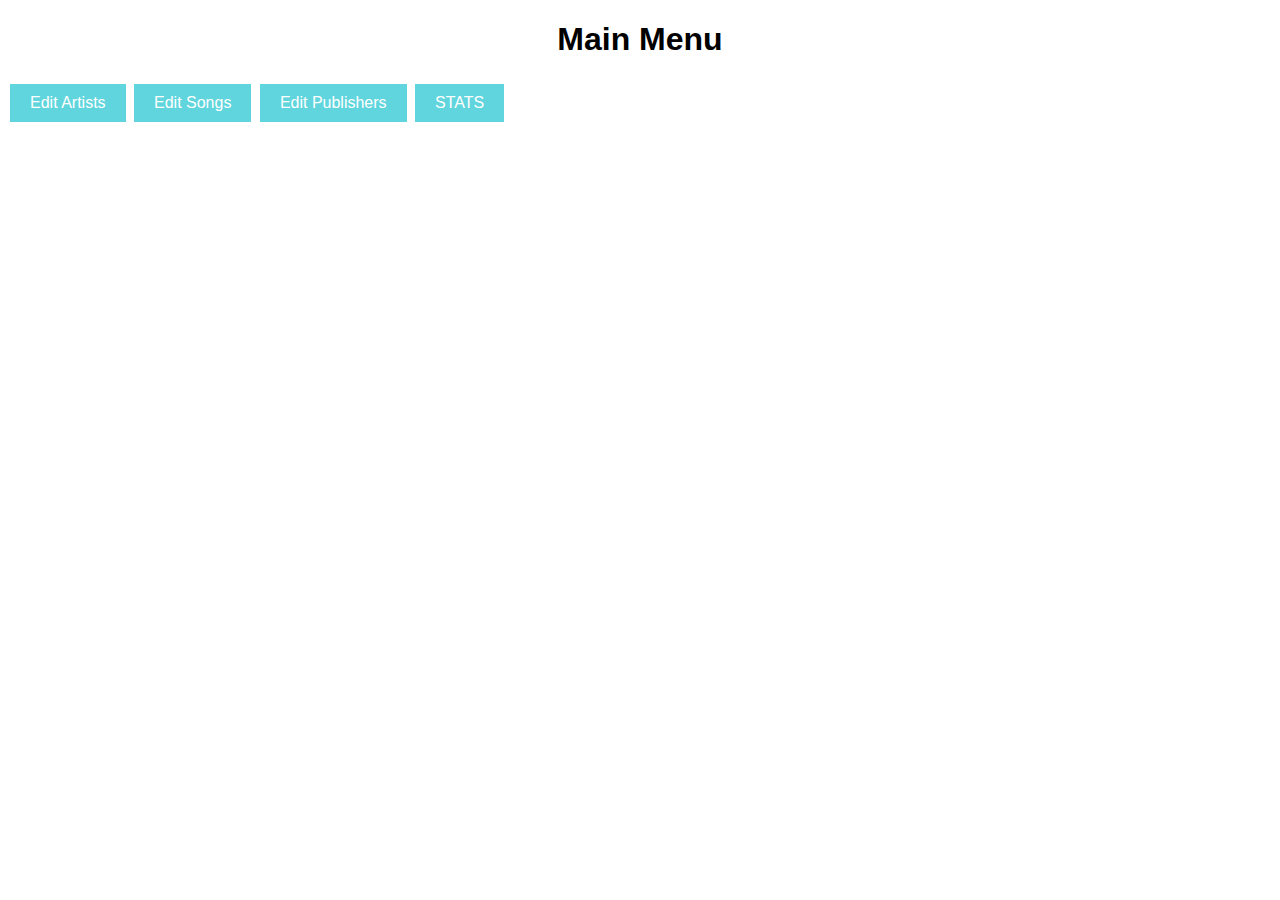
<file: Frontend/YBI02R_HFT_2023241.JSClient/wwwroot/index.html>
﻿<!DOCTYPE html>
<meta name="viewport" content="width=device-width, initial-scale=1.0">
<html lang="en">

<head>
    <meta charset="utf-8" />
    <title>Main Menu</title>
    <link href="https://cdn.jsdelivr.net/npm/bootstrap@5.0.2/dist/css/bootstrap.min.css" rel="stylesheet"
        integrity="sha384-EVSTQN3/azprG1Anm3QDgpJLIm9Nao0Yz1ztcQTwFspd3yD65VohhpuuCOmLASjC" crossorigin="anonymous">
    <link href="CSS/style.css" rel="stylesheet" />
</head>

<body>
    <h1 class="display-1">Main Menu</h1>
    <div id="buttons" class="d-grid gap-2 col-6 mx-auto">
        <button type="button" class="btn btn-success btn-lg" onclick="window.location.href='artists.html'">Edit
            Artists</button>
        <button type="button" class="btn btn-success btn-lg" onclick="window.location.href='songs.html'">Edit
            Songs</button>
        <button type="button" class="btn btn-success btn-lg" onclick="window.location.href='publishers.html'">Edit
            Publishers</button>
        <button type="button" class="btn btn-success btn-lg" onclick="window.location.href='stats.html'">STATS</button>
    </div>
</body>

</html>
</file>
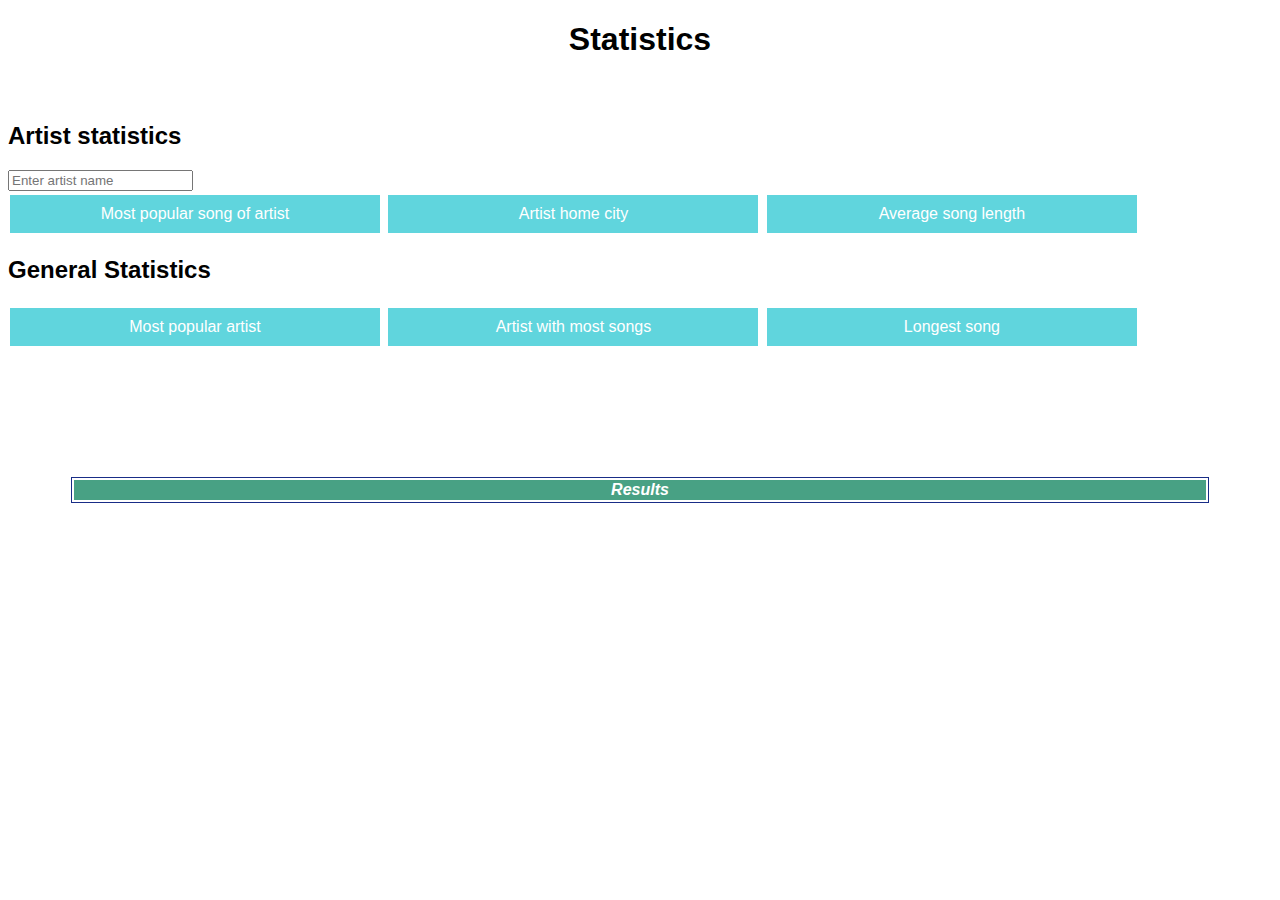
<file: Frontend/YBI02R_HFT_2023241.JSClient/wwwroot/stats.html>
﻿<!DOCTYPE html>
<meta name="viewport" content="width=device-width, initial-scale=1.0">
<html>
<head>
    <meta charset="utf-8" />
    <title>NonCRUD</title>
    <link href="https://cdn.jsdelivr.net/npm/bootstrap@5.0.2/dist/css/bootstrap.min.css" rel="stylesheet" integrity="sha384-EVSTQN3/azprG1Anm3QDgpJLIm9Nao0Yz1ztcQTwFspd3yD65VohhpuuCOmLASjC" crossorigin="anonymous">
    <link href="CSS/style.css" rel="stylesheet" />
</head>
<body>
    <h1 class="display-2">Statistics</h1>
    <div id="NonCrudControls" class="container px-5">
        <div class="row" >
            <div id="nonCrudButtons" class="btn-group-vertical col">
                <h2>Artist statistics</h2>
                    <div class="mb-2" id="formDiv" class="container px-5 col">
                        <input type="text" id="ArtistName" class="form-control" placeholder="Enter artist name" />
                    </div>
                <span class="label label-default"></span>
                <button type="button" class="btn btn-success" onclick="MostPopularSongOfArtist()">Most popular song of artist</button>
                <button type="button" class="btn btn-success" onclick="ArtistHomeCity()">Artist home city</button>
                <button type="button" class="btn btn-success" onclick="AvgSongLengthForArtist()">Average song length</button>

                <h2>General Statistics</h2>
                <span class="label label-default"></span>
                <button type="button" class="btn btn-success" onclick="MostPopularArtist()">Most popular artist</button>
                <button type="button" class="btn btn-success" onclick="ArtistWithMostSongs()">Artist with most songs</button>
                <button type="button" class="btn btn-success" onclick="LongestSong()">Longest song</button>
            </div>
            <!-- RESULTS -->
            <div class="btn-group-vertical col" id="results">
                <table class="table table-striped">
                    <thead id="displayHeader">
                        <tr>
                            <th colspan="2">Results</th>
                        </tr>
                    </thead>
                    <tbody id="displayItems">
                    </tbody>
                </table>
            </div>
        </div>  
    </div>

    <script src="Scripts/stats.js"></script>
</body>
</html>
</file>
<file: Frontend/YBI02R_HFT_2023241.JSClient/wwwroot/CSS/style.css>
﻿body{

    font-family: 'Roboto', sans-serif;
}
button {
    background-color: rgb(96, 213, 221);
    color: white;
    border: none;
    padding: 10px 20px;
    text-align: center;
    text-decoration: none;
    display: inline-block;
    font-size: 16px;
    margin: 4px 2px;
    cursor: pointer;
}

h1 {
    text-align: center;
}
table {
    width: 90%;
    margin: auto;
    border: 1px solid rgb(25, 45, 135);
}
#displayHeader {
    text-align: center;
    background-color: rgb(72, 161, 132);
    color: white;
    font-style: italic;
}
#displayItems{
    text-align: center;
}
#displayItems tr, #displayItems td {
    text-align: center;
    border: 1px solid rgb(62, 175, 141);
}
#displayItems td {
    width: 25%;
}
#nonCrudButtons {
    margin-top: 5%;
}
#nonCrudButtons button {
    width: 370px;
}
#nonCrudControls {
    display: flex;
     margin-left: 5%;
     margin-bottom: 5%;
}
#nonCrudControls div {
    margin-right: 10%;
}
#updateId {
    color: darkred;
}
#formDiv {
    width: 50%;
    
}
#results {
    margin-top: 10%;
    position: relative;
}
</file>
